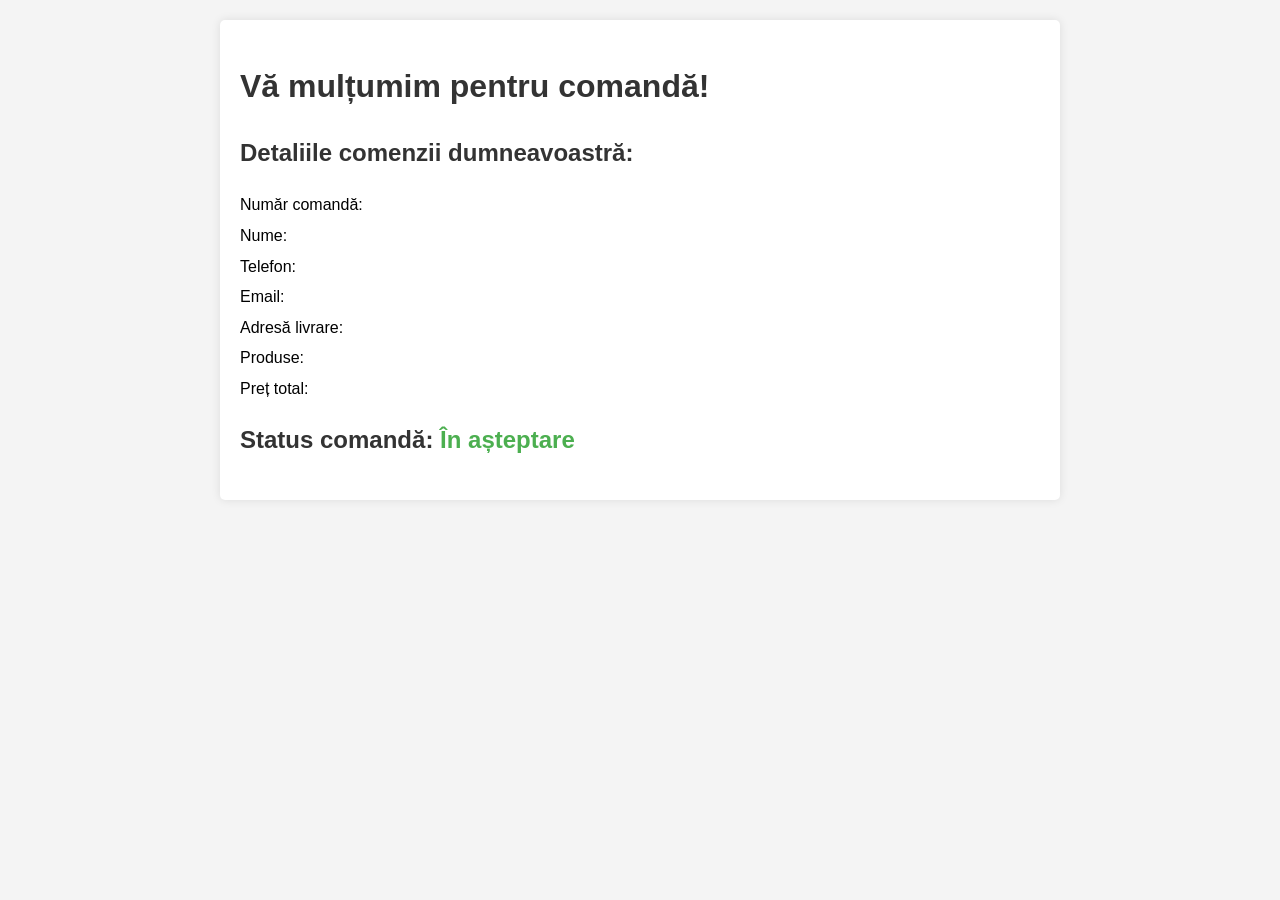
<file: confirmare.comanda/confirmare.html>
<!DOCTYPE html>
<html lang="ro">
<head>
    <meta charset="UTF-8">
    <meta name="viewport" content="width=device-width, initial-scale=1.0">
    <title>Confirmare Comandă</title>
    <link rel="stylesheet" href="confirmare.css">
</head>
<body>
    <div class="container">
        <h1>Vă mulțumim pentru comandă!</h1>
        <div id="orderDetails">
            <h2>Detaliile comenzii dumneavoastră:</h2>
            <p>Număr comandă: <span id="orderNumber"></span></p>
            <p>Nume: <span id="clientName"></span></p>
            <p>Telefon: <span id="clientPhone"></span></p>
            <p>Email: <span id="clientEmail"></span></p>
            <p>Adresă livrare: <span id="deliveryAddress"></span></p>
            <p>Produse: <span id="products"></span></p>
            <p>Preț total: <span id="totalPrice"></span></p>
        </div>
        <h2>Status comandă: <span id="orderStatus">În așteptare</span></h2>
    </div>
    <script src="confirmare.js"></script>
</body>
</html>
</file>
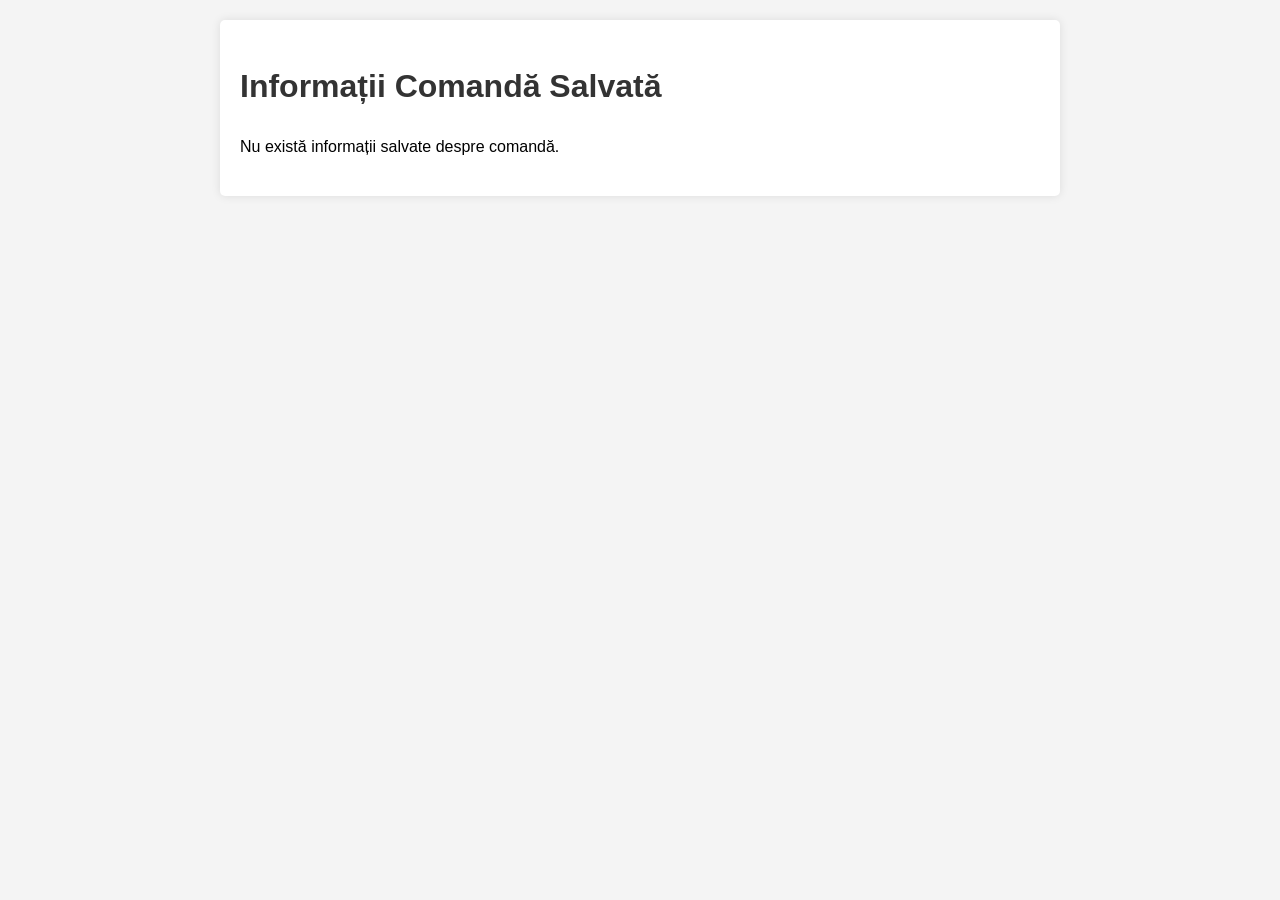
<file: livratori/istoriccomenzi.html>
<!DOCTYPE html>
<html lang="ro">
<head>
    <meta charset="UTF-8">
    <meta name="viewport" content="width=device-width, initial-scale=1.0">
    <title>Vizualizare Comandă Salvată</title>
    <style>
        body {
            font-family: Arial, sans-serif;
            line-height: 1.6;
            margin: 0;
            padding: 20px;
            background-color: #f4f4f4;
        }
        .container {
            max-width: 800px;
            margin: auto;
            background: white;
            padding: 20px;
            border-radius: 5px;
            box-shadow: 0 0 10px rgba(0,0,0,0.1);
        }
        h1 {
            color: #333;
        }
    </style>
</head>
<body>
    <div class="container">
        <h1>Informații Comandă Salvată</h1>
        <div id="savedOrderInfo"></div>
    </div>

    <script>
        document.addEventListener('DOMContentLoaded', function() {
            const savedData = sessionStorage.getItem('completedOrder');
            const savedOrderInfo = document.getElementById('savedOrderInfo');
            
            if (savedData) {
                const orderInfo = JSON.parse(savedData);
                let html = '';
                for (const [key, value] of Object.entries(orderInfo)) {
                    html += `<p><strong>${key}:</strong> ${value}</p>`;
                }
                savedOrderInfo.innerHTML = html;
            } else {
                savedOrderInfo.innerHTML = '<p>Nu există informații salvate despre comandă.</p>';
            }
        });
    </script>
</body>
</html>
</file>
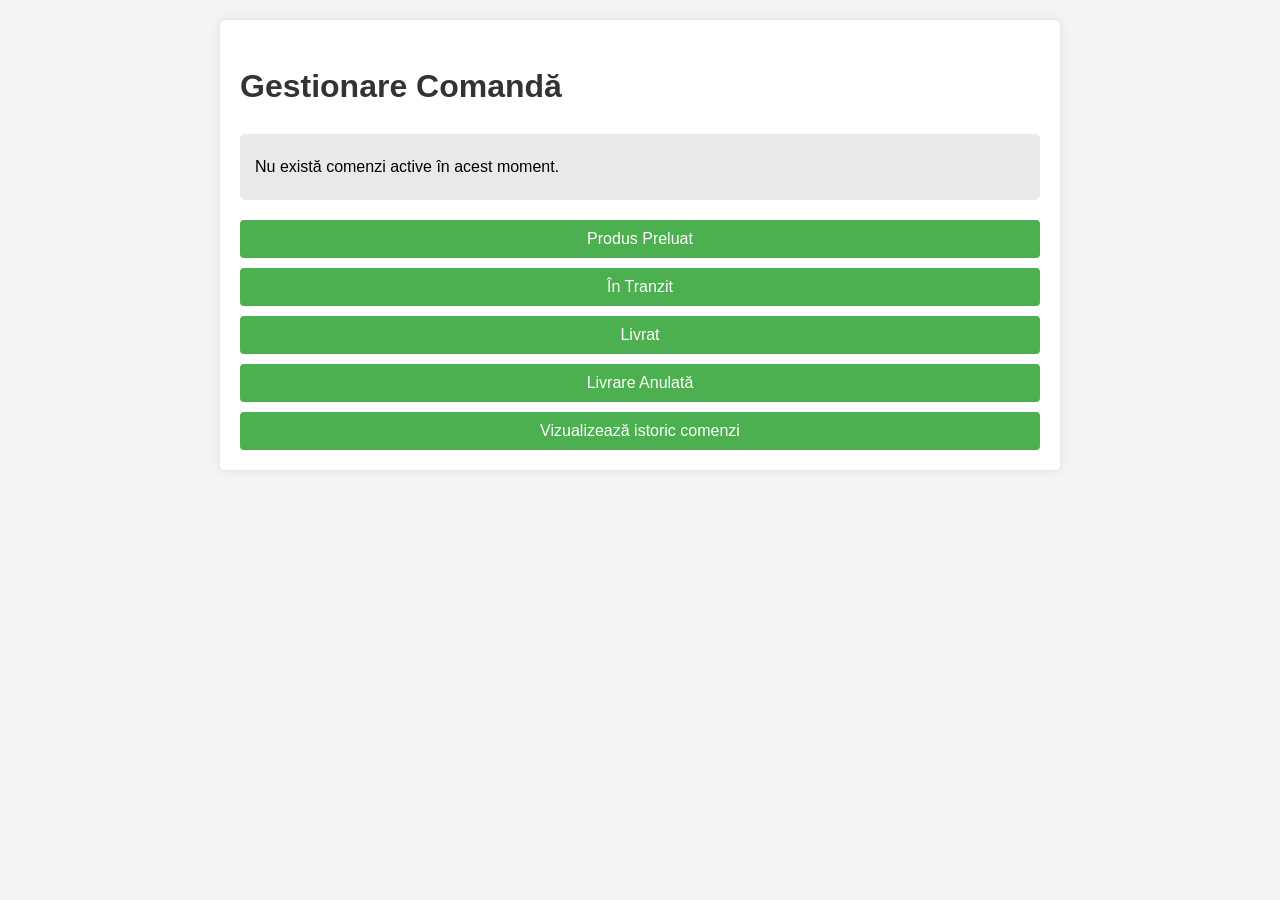
<file: livratori/livratori.html>
<!DOCTYPE html>
<html lang="ro">
<head>
    <meta charset="UTF-8">
    <meta name="viewport" content="width=device-width, initial-scale=1.0">
    <title>Interfață Livrator</title>
    <script src="index.js"></script>
    <style>
        body {
            font-family: Arial, sans-serif;
            line-height: 1.6;
            margin: 0;
            padding: 20px;
            background-color: #f4f4f4;
        }
        .panel {
            max-width: 800px;
            margin: auto;
            background: white;
            padding: 20px;
            border-radius: 5px;
            box-shadow: 0 0 10px rgba(0,0,0,0.1);
        }
        h1, h2 {
            color: #333;
        }
        .order-info {
            background-color: #e9e9e9;
            padding: 15px;
            border-radius: 5px;
            margin-bottom: 20px;
        }
        .order-info p {
            margin: 5px 0;
        }
        .button-group {
            display: grid;
            gap: 10px;
        }
        button {
            padding: 10px;
            font-size: 16px;
            cursor: pointer;
            background-color: #4CAF50;
            color: white;
            border: none;
            border-radius: 4px;
            transition: background-color 0.3s;
        }
        button:hover {
            background-color: #45a049;
        }
        button.clicked {
            background-color: #ff0000;
            cursor: not-allowed;
        }
        #acceptOrder {
            margin-top: 10px;
        }
        #sendInfoButton {
            background-color: #ff0000;
        }
        #sendInfoButton.active {
            background-color: #4CAF50;
            cursor: pointer;
        }
        .info-buttons {
            display: flex;
            gap: 10px;
            margin-top: 10px;
            flex-wrap: wrap;
        }
        #deliveryStatusButton {
            background-color: #ff0000;
        }
        #deliveryStatusButton.free {
            background-color: #4CAF50;
        }
        #virtualReceiptButton {
            background-color: #3498db;
        }
        .modal {
            display: none;
            position: fixed;
            z-index: 1;
            left: 0;
            top: 0;
            width: 100%;
            height: 100%;
            overflow: auto;
            background-color: rgba(0,0,0,0.4);
        }
        .modal-content {
            background-color: #fefefe;
            margin: 15% auto;
            padding: 20px;
            border: 1px solid #888;
            width: 80%;
            max-width: 500px;
        }
        .close {
            color: #aaa;
            float: right;
            font-size: 28px;
            font-weight: bold;
            cursor: pointer;
        }
        .close:hover,
        .close:focus {
            color: black;
            text-decoration: none;
            cursor: pointer;
        }
        #notificationArea {
            position: fixed;
            top: 20px;
            right: 20px;
            background-color: #4CAF50;
            color: white;
            padding: 15px;
            border-radius: 5px;
            display: none;
            z-index: 1000;
        }
    </style>
</head>
<body>
    <div class="panel">
        <h1>Gestionare Comandă</h1>
        <div id="order-info" class="order-info">
            <h2>Informații Comandă</h2>
            <p><strong>Număr Comandă:</strong> <span id="orderNumber"></span></p>
            <p><strong>Nume Client:</strong> <span id="clientName"></span></p>
            <p><strong>Telefon:</strong> <span id="clientPhone"></span></p>
            <p><strong>Email:</strong> <span id="clientEmail"></span></p>
            <p><strong>Adresă Livrare:</strong> <span id="deliveryAddress"></span></p>
            <p><strong>Produse:</strong> <span id="products"></span></p>
            <p><strong>Total:</strong> <span id="totalPrice"></span> lei</p>
            <button id="acceptOrder">Acceptă Comanda</button>
            <div class="info-buttons">
                <button id="sendInfoButton" disabled>Trimite Informații</button>
                <button id="deliveryStatusButton" disabled>Livrator Ocupat</button>
                <button id="virtualReceiptButton" disabled>Eliberează Bon Virtual</button>
            </div>
        </div>
        <div class="button-group">
            <button id="pickupProduct">Produs Preluat</button>
            <button id="inTransit">În Tranzit</button>
            <button id="delivered">Livrat</button>
            <button id="cancelDelivery">Livrare Anulată</button>
            <button id="toggleSavedInfo" class="action-button">Vizualizează istoric comenzi</button>
        </div>
        <div id="savedOrderInfo" style="display: none; margin-top: 20px; padding: 10px; background-color: #e9e9e9; border-radius: 5px;">
            <h2>Informații Comandă Salvată</h2>
            <div id="savedOrderDetails"></div>
        </div>
    </div>

    <!-- Modal pentru eliberarea bonului virtual -->
    <div id="receiptModal" class="modal">
        <div class="modal-content">
            <span class="close">&times;</span>
            <h2>Eliberare Bon Virtual</h2>
            <p>Alegeți metoda de trimitere a bonului:</p>
            <button id="sendSMS">Trimite prin SMS</button>
            <button id="sendWhatsApp">Trimite prin WhatsApp</button>
            <button id="sendEmail">Trimite prin Email</button>
        </div>
    </div>

    <div id="notificationArea">
        <p>Comandă nouă primită!</p>
        <button id="viewNewOrder">Vizualizează Comanda</button>
    </div>

    <audio id="newOrderSound" src="sunetnotificare.mp3"></audio>
   
    <script>
        document.addEventListener('DOMContentLoaded', function() {
            const pickupProductButton = document.getElementById('pickupProduct');
            const inTransitButton = document.getElementById('inTransit');
            const deliveredButton = document.getElementById('delivered');
            const cancelDeliveryButton = document.getElementById('cancelDelivery');
            const orderNumberElement = document.getElementById('orderNumber');
            const clientNameElement = document.getElementById('clientName');
            const clientPhoneElement = document.getElementById('clientPhone');
            const clientEmailElement = document.getElementById('clientEmail');
            const deliveryAddressElement = document.getElementById('deliveryAddress');
            const productsElement = document.getElementById('products');
            const totalPriceElement = document.getElementById('totalPrice');
            const orderStatusElement = document.getElementById('orderStatus');
            const acceptOrderButton = document.getElementById('acceptOrder');
            const sendInfoButton = document.getElementById('sendInfoButton');
            const toggleSavedInfoButton = document.getElementById('toggleSavedInfo');
            const savedOrderDetailsElement = document.getElementById('savedOrderDetails');
            const savedOrderInfoElement = document.getElementById('savedOrderInfo');
            const deliveryStatusButton = document.getElementById('deliveryStatusButton');
            const virtualReceiptButton = document.getElementById('virtualReceiptButton');
            const receiptModal = document.getElementById('receiptModal');
            const closeModalButton = document.getElementsByClassName('close')[0];
            const sendSMSButton = document.getElementById('sendSMS');
            const sendWhatsAppButton = document.getElementById('sendWhatsApp');
            const sendEmailButton = document.getElementById('sendEmail');
            const notificationArea = document.getElementById('notificationArea');
            const viewNewOrderButton = document.getElementById('viewNewOrder');
            const newOrderSound = document.getElementById('newOrderSound');

            function loadOrderDetails() {
                const orderData = JSON.parse(localStorage.getItem('currentOrder'));

                if (orderData) {
                    orderNumberElement.textContent = orderData.orderNumber;
                    clientNameElement.textContent = `${orderData.firstName} ${orderData.lastName}`;
                    clientPhoneElement.textContent = orderData.phone;
                    clientEmailElement.textContent = orderData.email;
                    deliveryAddressElement.textContent = orderData.address;
                    productsElement.textContent = orderData.products;
                    totalPriceElement.textContent = `${orderData.totalPrice} lei`;
                }
            }

            loadOrderDetails();

            function saveOrderStatus(status) {
                const orderData = JSON.parse(localStorage.getItem('currentOrder'));
                if (orderData) {
                    orderData.status = status;
                    localStorage.setItem('currentOrder', JSON.stringify(orderData));
                }
            }

            pickupProductButton.addEventListener('click', () => saveOrderStatus('Produs Preluat'));
            inTransitButton.addEventListener('click', () => saveOrderStatus('În Tranzit'));
            deliveredButton.addEventListener('click', () => saveOrderStatus('Livrat'));
            cancelDeliveryButton.addEventListener('click', () => saveOrderStatus('Livrare Anulată'));

            function saveOrderDetails() {
                const orderDetails = {
                    orderNumber: orderNumberElement.textContent,
                    clientName: clientNameElement.textContent,
                    clientPhone: clientPhoneElement.textContent,
                    clientEmail: clientEmailElement.textContent,
                    deliveryAddress: deliveryAddressElement.textContent,
                    products: productsElement.textContent,
                    totalPrice: totalPriceElement.textContent,
                    status: 'În așteptare'
                };

                localStorage.setItem('currentOrder', JSON.stringify(orderDetails));
            }

            virtualReceiptButton.addEventListener('click', function() {
                receiptModal.style.display = 'block';
            });

            closeModalButton.addEventListener('click', function() {
                receiptModal.style.display = 'none';
            });

            window.addEventListener('click', function(event) {
                if (event.target == receiptModal) {
                    receiptModal.style.display = 'none';
                }
            });

            sendSMSButton.addEventListener('click', function() {
                alert('Bon virtual trimis prin SMS.');
                receiptModal.style.display = 'none';
            });

            sendWhatsAppButton.addEventListener('click', function() {
                alert('Bon virtual trimis prin WhatsApp.');
                receiptModal.style.display = 'none';
            });

            sendEmailButton.addEventListener('click', function() {
                alert('Bon virtual trimis prin Email.');
                receiptModal.style.display = 'none';
            });

            acceptOrderButton.addEventListener('click', function() {
                saveOrderDetails();
                sendInfoButton.disabled = false;
                deliveryStatusButton.disabled = false;
                virtualReceiptButton.disabled = false;
                acceptOrderButton.classList.add('clicked');
                acceptOrderButton.disabled = true;
            });

            toggleSavedInfoButton.addEventListener('click', function() {
                if (savedOrderInfoElement.style.display === 'none') {
                    const savedOrderData = JSON.parse(localStorage.getItem('currentOrder'));
                    if (savedOrderData) {
                        savedOrderDetailsElement.innerHTML = `
                            <p><strong>Număr Comandă:</strong> ${savedOrderData.orderNumber}</p>
                            <p><strong>Nume Client:</strong> ${savedOrderData.clientName}</p>
                            <p><strong>Telefon:</strong> ${savedOrderData.clientPhone}</p>
                            <p><strong>Email:</strong> ${savedOrderData.clientEmail}</p>
                            <p><strong>Adresă Livrare:</strong> ${savedOrderData.deliveryAddress}</p>
                            <p><strong>Produse:</strong> ${savedOrderData.products}</p>
                            <p><strong>Total:</strong> ${savedOrderData.totalPrice} lei</p>
                            <p><strong>Status:</strong> ${savedOrderData.status}</p>
                        `;
                    }
                    savedOrderInfoElement.style.display = 'block';
                } else {
                    savedOrderInfoElement.style.display = 'none';
                }
            });

            function showNotification() {
                notificationArea.style.display = 'block';
                newOrderSound.play();
                setTimeout(() => {
                    notificationArea.style.display = 'none';
                }, 10000); // Notificarea dispare după 10 secunde
            }

            function simulateNewOrder() {
                // Simulăm primirea unei comenzi noi la intervale aleatorii între 30 și 120 de secunde
                const randomTime = Math.floor(Math.random() * (120000 - 30000 + 1)) + 30000;
                setTimeout(() => {
                    showNotification();
                    simulateNewOrder(); // Programăm următoarea simulare
                }, randomTime);
            }

            simulateNewOrder(); // Începem simularea

            viewNewOrderButton.addEventListener('click', function() {
                notificationArea.style.display = 'none';
                // Aici puteți adăuga logica pentru a încărca detaliile noii comenzi
                alert('Încărcare detalii comandă nouă...');
                // Resetăm interfața pentru noua comandă
                loadNewOrderDetails();
                acceptOrderButton.classList.remove('clicked');
                acceptOrderButton.disabled = false;
                sendInfoButton.disabled = true;
                deliveryStatusButton.disabled = true;
                virtualReceiptButton.disabled = true;
            });

            function loadNewOrderDetails() {
                // Simulăm încărcarea unor date aleatorii pentru noua comandă
                const newOrderData = {
                    orderNumber: Math.floor(Math.random() * 1000000),
                    firstName: 'Client',
                    lastName: 'Nou',
                    phone: '0712345678',
                    email: 'client.nou@example.com',
                    address: 'Strada Exemplu, Nr. 123, Oraș',
                    products: 'Produs A, Produs B',
                    totalPrice: Math.floor(Math.random() * 500) + 50
                };

                orderNumberElement.textContent = newOrderData.orderNumber;
                clientNameElement.textContent = `${newOrderData.firstName} ${newOrderData.lastName}`;
                clientPhoneElement.textContent = newOrderData.phone;
                clientEmailElement.textContent = newOrderData.email;
                deliveryAddressElement.textContent = newOrderData.address;
                productsElement.textContent = newOrderData.products;
                totalPriceElement.textContent = `${newOrderData.totalPrice} lei`;

                localStorage.setItem('currentOrder', JSON.stringify(newOrderData));
            }
        });
    </script>
</body>
</html
</file>
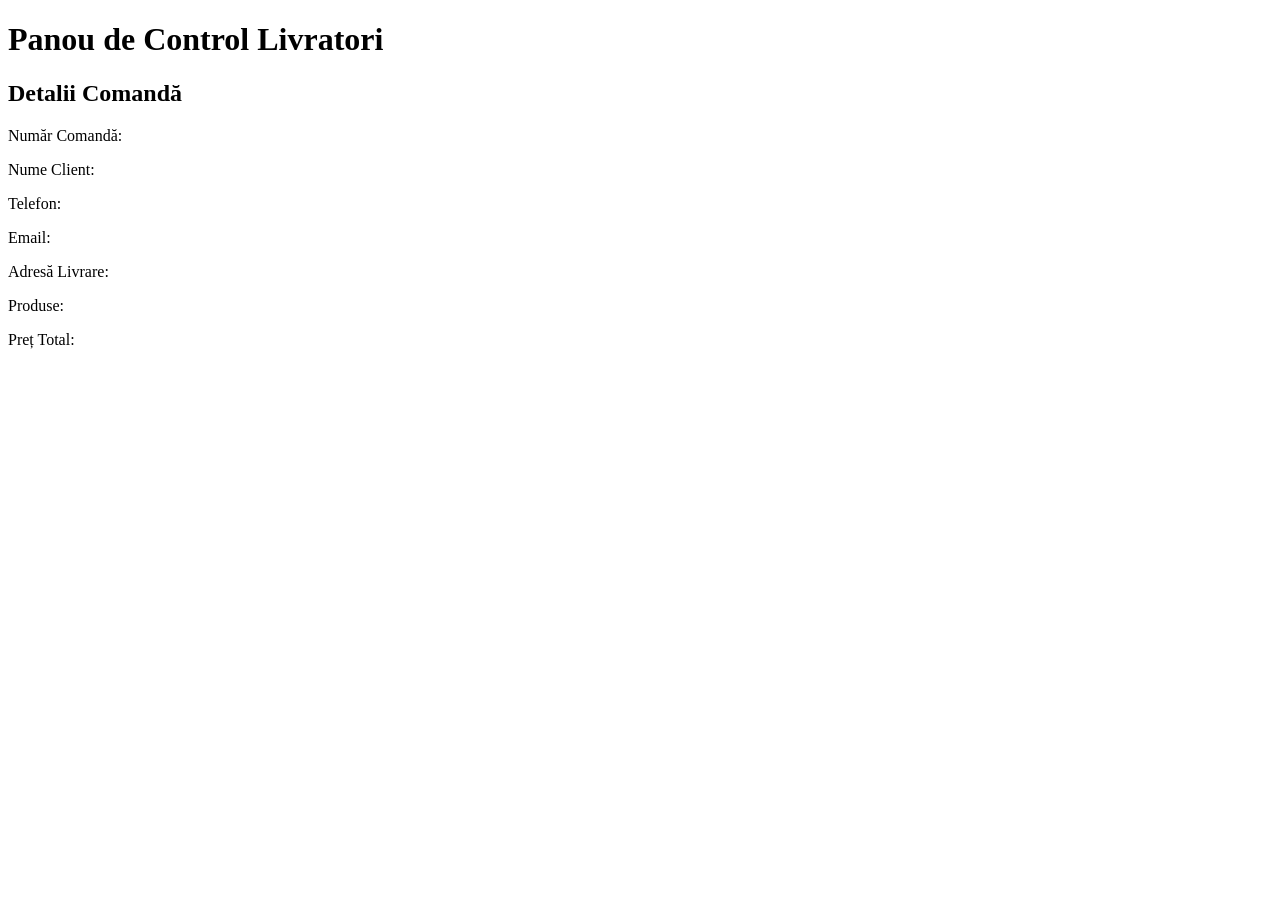
<file: magazin/informaticomanda.html>
<!DOCTYPE html>
<html lang="ro">
<head>
    <meta charset="UTF-8">
    <meta name="viewport" content="width=device-width, initial-scale=1.0">
    <title>Panou de Control Livratori</title>
    <!-- Adăugați aici stilurile CSS necesare -->
</head>
<body>
    <h1>Panou de Control Livratori</h1>
    <div id="orderInfo">
        <h2>Detalii Comandă</h2>
        <p>Număr Comandă: <span id="orderNumber"></span></p>
        <p>Nume Client: <span id="clientName"></span></p>
        <p>Telefon: <span id="clientPhone"></span></p>
        <p>Email: <span id="clientEmail"></span></p>
        <p>Adresă Livrare: <span id="deliveryAddress"></span></p>
        <p>Produse: <span id="products"></span></p>
        <p>Preț Total: <span id="totalPrice"></span></p>
    </div>

    <!-- Adăugați aici alte elemente necesare pentru panoul de control -->

    <script>
        document.addEventListener('DOMContentLoaded', function() {
            function displayOrderData(data) {
                document.getElementById('orderNumber').textContent = data.orderNumber;
                document.getElementById('clientName').textContent = `${data.firstName} ${data.lastName}`;
                document.getElementById('clientPhone').textContent = data.phone;
                document.getElementById('clientEmail').textContent = data.email;
                document.getElementById('deliveryAddress').textContent = data.address;
                document.getElementById('products').textContent = data.products;
                document.getElementById('totalPrice').textContent = data.totalPrice;
            }

            function checkForNewOrder() {
                const newOrderData = localStorage.getItem('newOrder');
                if (newOrderData) {
                    const orderData = JSON.parse(newOrderData);
                    displayOrderData(orderData);
                    localStorage.removeItem('newOrder'); // Ștergem datele după afișare
                    playNewOrderSound(); // Adăugați această funcție dacă doriți sunet la primirea comenzii
                }
            }

            function playNewOrderSound() {
                // Implementați logica pentru redarea sunetului aici
                console.log('Sunet nou comandă');
            }

            // Verificăm imediat dacă există o comandă nouă
            checkForNewOrder();

            // Continuăm să verificăm periodic pentru comenzi noi
            setInterval(checkForNewOrder, 5000); // Verifică la fiecare 5 secunde
        });
    </script>
</body>
</html>
</file>
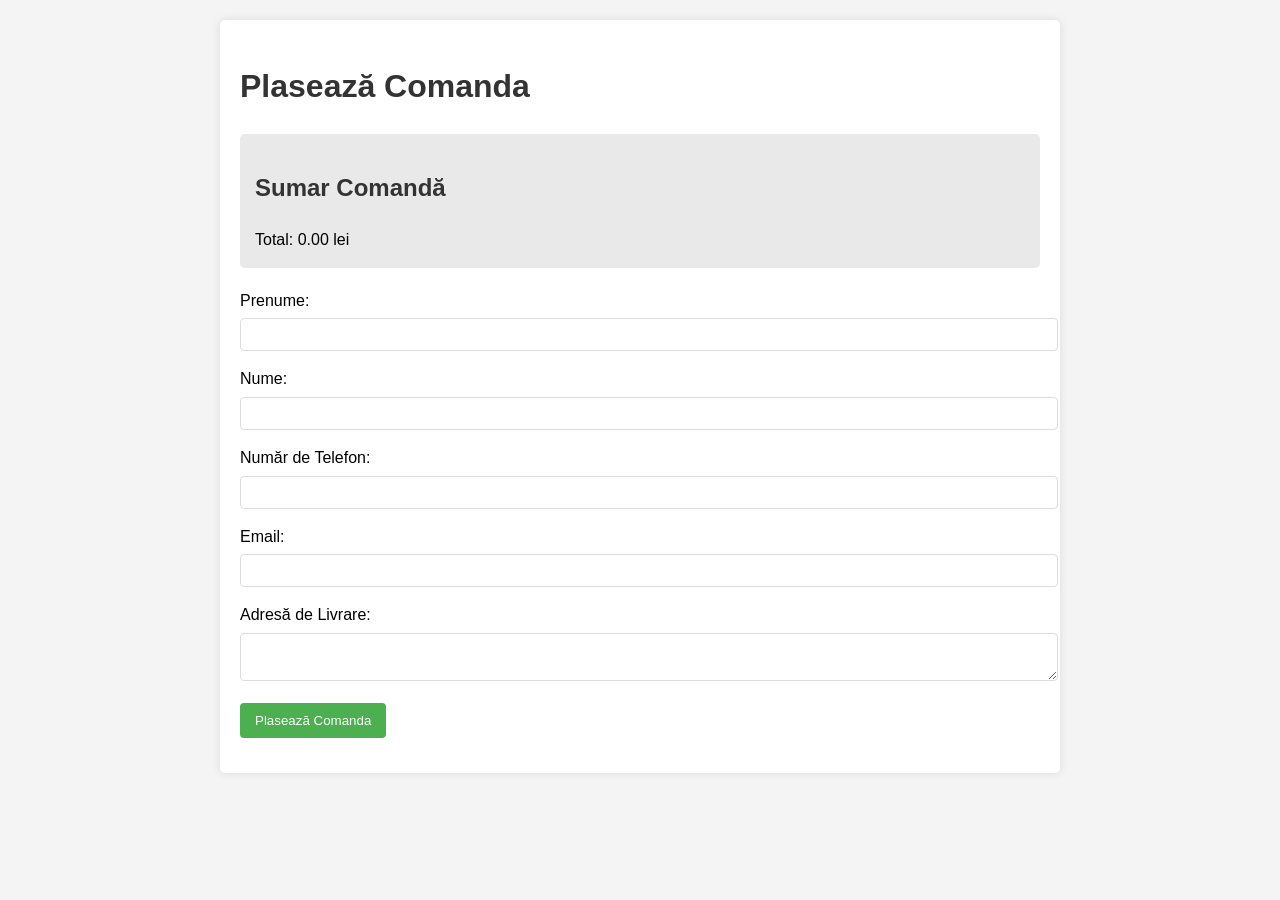
<file: magazin/plaseazacomanda.html>
<!DOCTYPE html>
<html lang="ro">
<head>
    <meta charset="UTF-8">
    <meta name="viewport" content="width=device-width, initial-scale=1.0">
    <title>Restaurant 1 - Checkout</title>
    <style>
        /* Stiluri CSS */
        body {
            font-family: Arial, sans-serif;
            line-height: 1.6;
            margin: 0;
            padding: 20px;
            background-color: #f4f4f4;
        }
        .container {
            max-width: 800px;
            margin: auto;
            background: white;
            padding: 20px;
            border-radius: 5px;
            box-shadow: 0 0 10px rgba(0,0,0,0.1);
        }
        h1, h2 {
            color: #333;
        }
        .form-group {
            margin-bottom: 15px;
        }
        label {
            display: block;
            margin-bottom: 5px;
        }
        input[type="text"], input[type="tel"], input[type="email"], textarea {
            width: 100%;
            padding: 8px;
            border: 1px solid #ddd;
            border-radius: 4px;
        }
        button {
            background-color: #4CAF50;
            color: white;
            padding: 10px 15px;
            border: none;
            border-radius: 4px;
            cursor: pointer;
        }
        button:hover {
            background-color: #45a049;
        }
        .order-summary {
            margin-bottom: 20px;
            background: #e9e9e9;
            padding: 15px;
            border-radius: 5px;
        }
        .cart-items div {
            margin-bottom: 10px;
        }
        .thank-you-message {
            background-color: #d4edda;
            border-color: #c3e6cb;
            color: #155724;
            padding: 15px;
            margin-top: 20px;
            border-radius: 4px;
        }
    </style>
</head>
<body>
    <div class="container">
        <div id="order-form-container">
            <h1>Plasează Comanda</h1>
            
            <div class="order-summary">
                <h2>Sumar Comandă</h2>
                <div class="cart-items"></div>
                <div class="cart-total">Total: <span id="cart-total-price">0</span> lei</div>
            </div>

            <form id="order-form">
                <div class="form-group">
                    <label for="first-name">Prenume:</label>
                    <input type="text" id="first-name" name="first-name" required>
                </div>
                <div class="form-group">
                    <label for="last-name">Nume:</label>
                    <input type="text" id="last-name" name="last-name" required>
                </div>
                <div class="form-group">
                    <label for="phone">Număr de Telefon:</label>
                    <input type="tel" id="phone" name="phone" required>
                </div>
                <div class="form-group">
                    <label for="email">Email:</label>
                    <input type="email" id="email" name="email" required>
                </div>
                <div class="form-group">
                    <label for="address">Adresă de Livrare:</label>
                    <textarea id="address" name="address" required></textarea>
                </div>
                <div class="form-group">
                    <button type="submit">Plasează Comanda</button>
                </div>
            </form>
        </div>

        <div id="thank-you-message" style="display: none;">
            <h2>Mulțumim pentru comanda dumneavoastră!</h2>
            <p>Comanda dumneavoastră a fost plasată cu succes. Vă mulțumim că ați ales restaurantul nostru și vă așteptăm cu drag să reveniți!</p>
        </div>
    </div>

    <script>
        let cartItems = [];

        function loadCartItems() {
            const cartData = localStorage.getItem('cart');
            if (cartData) {
                try {
                    cartItems = JSON.parse(cartData);
                    if (!Array.isArray(cartItems)) {
                        cartItems = Object.values(cartItems);
                    }
                } catch (e) {
                    console.error("Eroare la parsarea datelor din coș:", e);
                    cartItems = [];
                }
            }
        }

        function displayCartItems() {
            const cartItemsContainer = document.querySelector('.cart-items');
            cartItemsContainer.innerHTML = '';

            let totalPrice = 0;

            cartItems.forEach((item, index) => {
                const cartItem = document.createElement('div');
                cartItem.textContent = `${item.name} - ${parseFloat(item.price).toFixed(2)} lei`;

                const removeButton = document.createElement('button');
                removeButton.textContent = 'Elimină';
                removeButton.addEventListener('click', () => {
                    removeFromCart(index);
                });

                cartItem.appendChild(removeButton);
                cartItemsContainer.appendChild(cartItem);

                totalPrice += parseFloat(item.price);
            });

            document.getElementById('cart-total-price').textContent = totalPrice.toFixed(2);
        }

        function removeFromCart(index) {
            cartItems.splice(index, 1);
            localStorage.setItem('cart', JSON.stringify(cartItems));
            displayCartItems();
        }

        loadCartItems();
        displayCartItems();

        const orderForm = document.getElementById('order-form');
        const orderFormContainer = document.getElementById('order-form-container');
        const thankYouMessage = document.getElementById('thank-you-message');

        orderForm.addEventListener('submit', function(event) {
            event.preventDefault();

            if (cartItems.length === 0) {
                alert('Coșul dumneavoastră este gol. Vă rugăm să adăugați produse înainte de a plasa comanda.');
                return;
            }

            const orderData = {
                firstName: document.getElementById('first-name').value,
                lastName: document.getElementById('last-name').value,
                phone: document.getElementById('phone').value,
                email: document.getElementById('email').value,
                address: document.getElementById('address').value,
                orderNumber: 'CMD' + Date.now(),
                products: cartItems.map(item => `${item.name} - ${parseFloat(item.price).toFixed(2)} lei`).join(', '),
                totalPrice: cartItems.reduce((total, item) => total + parseFloat(item.price), 0).toFixed(2)
            };

            localStorage.setItem('currentOrder', JSON.stringify(orderData));

            orderFormContainer.style.display = 'none';
            thankYouMessage.style.display = 'block';

            localStorage.removeItem('cart');
            cartItems = [];

            // Redirecționare către pagina de confirmare după 5 secunde
            setTimeout(function() {
                window.location.href = "confirmare.comanda/confirmare.html"; // URL-ul paginii de confirmare
            }, 5000);
        });
    </script>
</body>
</html>
</file>
<file: confirmare.comanda/confirmare.css>
body {
    font-family: Arial, sans-serif;
    line-height: 1.6;
    margin: 0;
    padding: 20px;
    background-color: #f4f4f4;
}
.container {
    max-width: 800px;
    margin: auto;
    background: white;
    padding: 20px;
    border-radius: 5px;
    box-shadow: 0 0 10px rgba(0,0,0,0.1);
}
h1, h2 {
    color: #333;
}
#orderDetails p {
    margin: 5px 0;
}
#orderStatus {
    font-weight: bold;
    color: #4CAF50;
}
</file>
